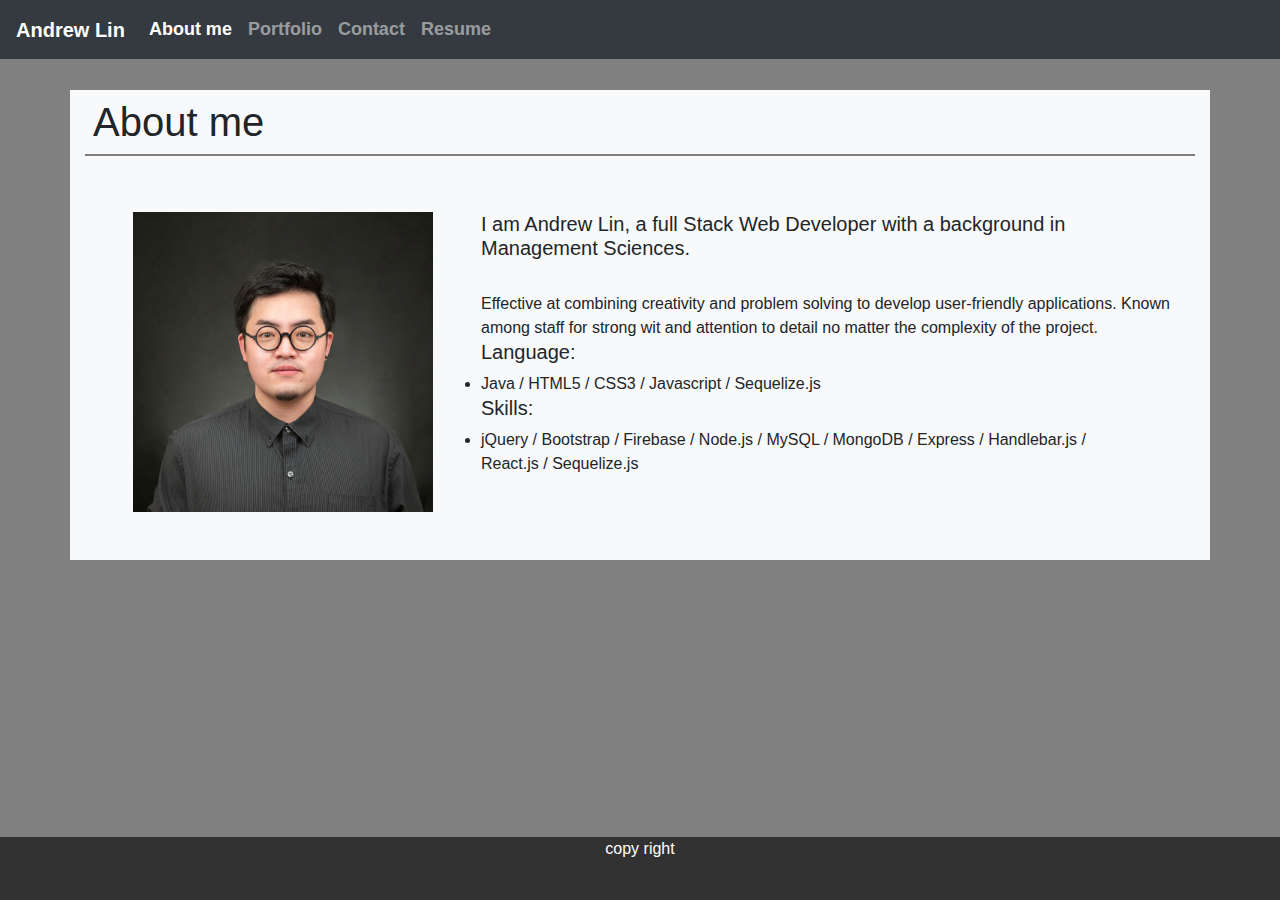
<file: index.html>
<!DOCTYPE html>
<html lang="en">

<head>
    <meta charset="UTF-8">
    <meta name="viewport" content="width=device-width, initial-scale=1.0">
    <meta http-equiv="X-UA-Compatible" content="ie=edge">
    <title>Andrew's About me</title>
    <link rel="stylesheet" href="https://stackpath.bootstrapcdn.com/bootstrap/4.3.1/css/bootstrap.min.css"
        integrity="sha384-ggOyR0iXCbMQv3Xipma34MD+dH/1fQ784/j6cY/iJTQUOhcWr7x9JvoRxT2MZw1T" crossorigin="anonymous">
    <link rel="stylesheet" href="assets/css/style.css">
</head>

<body>
    <header>
        <nav class="navbar navbar-expand-lg navbar-dark bg-dark">
            <a class="navbar-brand" href="#">Andrew Lin</a>
            <button class="navbar-toggler" type="button" data-toggle="collapse" data-target="#navbarNav"
                aria-controls="navbarNav" aria-expanded="false" aria-label="Toggle navigation">
                <span class="navbar-toggler-icon"></span>
            </button>
            <div class="collapse navbar-collapse" id="navbarNav">
                <ul class="navbar-nav">
                    <li class="nav-item active">
                        <a class="nav-link" href="#">About me <span class="sr-only">(current)</span></a>
                    </li>
                    <li class="nav-item">
                        <a class="nav-link" href="portfolio.html">Portfolio</a>
                    </li>
                    <li class="nav-item">
                        <a class="nav-link" href="contact.html">Contact</a>
                    </li>
                    <li class="nav-item">
                        <a class="nav-link" href="https://drive.google.com/file/d/1_GUWhUj2gPuHqQY4znPK4xNn4912MqWx/view?usp=sharing">Resume</a>
                    </li>
                </ul>
            </div>
        </nav>
    </header>
    <div id="spacer">
    </div>
    <div class="container box">
        <div class="row">
            <!-- <div class="col-md-2 col-sm-2"></div> -->
            <div class="col-md-12 col-sm-12 bg-light">
                <div class="row">
                    <div class="col-md-12 col-sm-12">
                        <h1 class="p-2 borderText">About me</h1>
                    </div>
                </div>
                <div class="row">
                    <div class="col-md-12 col-sm-12">
                        <img class="float-left m-5 img-fluid profile-image" src="assets/images/bio.jpg" alt="bad-time">
                        <h5 class="mx-5 mt-5"> I am Andrew Lin, a full Stack Web Developer with a background in
                            Management Sciences.<br><br>
                        </h5>
                        <p>
                            Effective at combining creativity and problem solving to develop user-friendly applications.
                            Known among staff for strong wit and attention to detail no matter the complexity of the
                            project.
                        <p>
                        <h5>Language:</h5>
                        <li class="mr-5"> Java  /  HTML5  /  CSS3  /  Javascript  /  Sequelize.js</li mx-5>
                        <h5>Skills: </h5>
                        <li class="mr-5">jQuery  /  Bootstrap  /  Firebase  /  Node.js  /  MySQL  /  MongoDB  /  Express  /  Handlebar.js  /  React.js  /
                            Sequelize.js</li mx-5>
                    </div>
                </div>


            </div>
        </div>
    </div>
    <div id="spacer">
    </div>
    <footer>
        <p>copy right</p>
    </footer>

    <script src="https://code.jquery.com/jquery-3.3.1.slim.min.js"
        integrity="sha384-q8i/X+965DzO0rT7abK41JStQIAqVgRVzpbzo5smXKp4YfRvH+8abtTE1Pi6jizo" crossorigin="anonymous">
    </script>
    <script src="https://cdnjs.cloudflare.com/ajax/libs/popper.js/1.14.7/umd/popper.min.js"
        integrity="sha384-UO2eT0CpHqdSJQ6hJty5KVphtPhzWj9WO1clHTMGa3JDZwrnQq4sF86dIHNDz0W1" crossorigin="anonymous">
    </script>
    <script src="https://stackpath.bootstrapcdn.com/bootstrap/4.3.1/js/bootstrap.min.js"
        integrity="sha384-JjSmVgyd0p3pXB1rRibZUAYoIIy6OrQ6VrjIEaFf/nJGzIxFDsf4x0xIM+B07jRM" crossorigin="anonymous">
    </script>
</body>

</html>
</file>
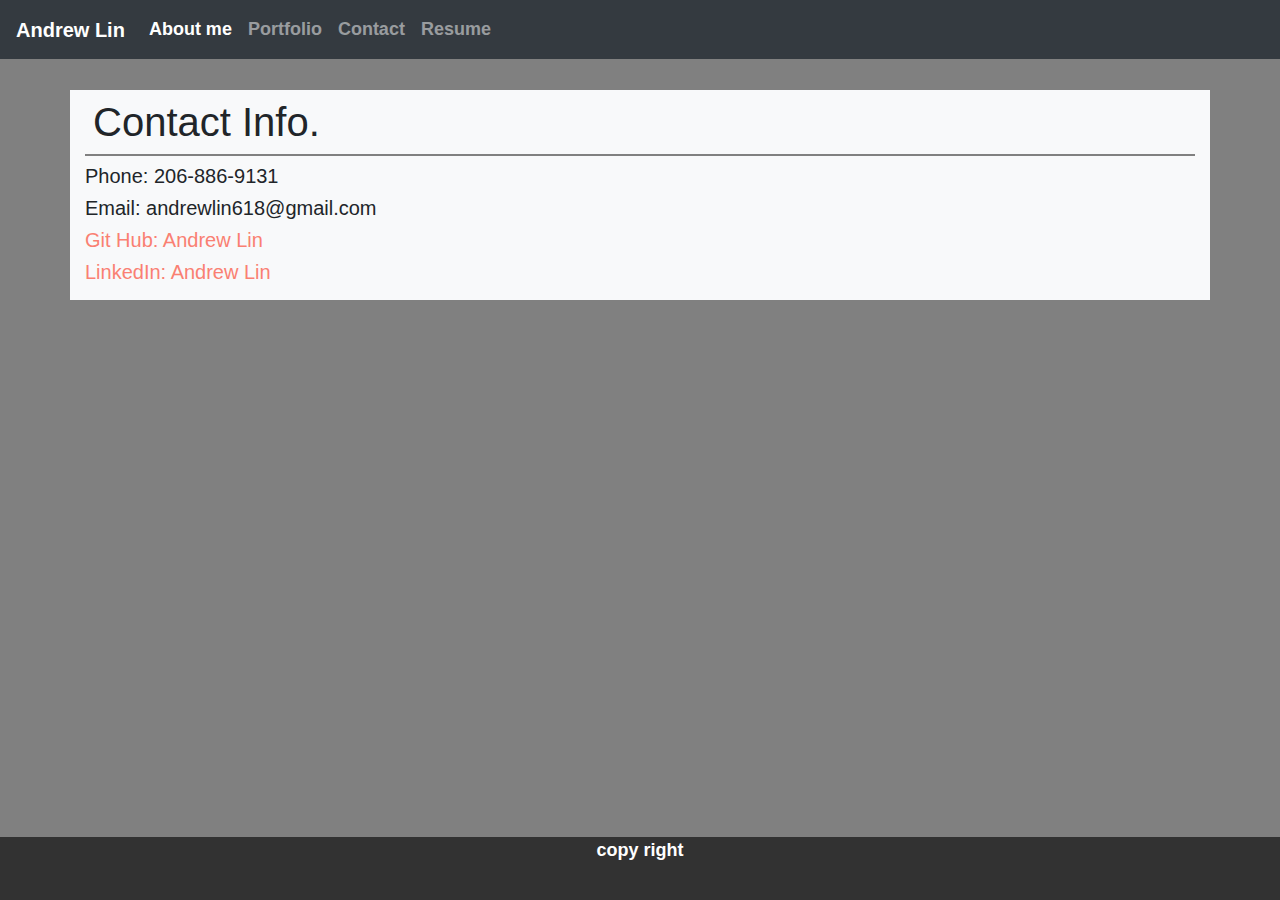
<file: contact.html>
<!DOCTYPE html>
<html lang="en">

<head>
    <meta charset="UTF-8">
    <meta name="viewport" content="width=device-width, initial-scale=1.0">
    <meta http-equiv="X-UA-Compatible" content="ie=edge">
    <title>Andrew's Contact</title>
    <link rel="stylesheet" href="https://stackpath.bootstrapcdn.com/bootstrap/4.3.1/css/bootstrap.min.css"
        integrity="sha384-ggOyR0iXCbMQv3Xipma34MD+dH/1fQ784/j6cY/iJTQUOhcWr7x9JvoRxT2MZw1T" crossorigin="anonymous">
    <link rel="stylesheet" href="assets/css/style.css">
</head>

<body>
    <header>
        <nav class="navbar navbar-expand-lg navbar-dark bg-dark">
            <a class="navbar-brand" href="#">Andrew Lin</a>
            <button class="navbar-toggler" type="button" data-toggle="collapse" data-target="#navbarNav"
                aria-controls="navbarNav" aria-expanded="false" aria-label="Toggle navigation">
                <span class="navbar-toggler-icon"></span>
            </button>
            <div class="collapse navbar-collapse" id="navbarNav">
                <ul class="navbar-nav">
                    <li class="nav-item active">
                        <a class="nav-link" href="index.html">About me <span class="sr-only">(current)</span></a>
                    </li>
                    <li class="nav-item">
                        <a class="nav-link" href="portfolio.html">Portfolio</a>
                    </li>
                    <li class="nav-item">
                        <a class="nav-link" href="#">Contact</a>
                    </li>
                    <li class="nav-item">
                        <a class="nav-link" href="https://drive.google.com/file/d/1_GUWhUj2gPuHqQY4znPK4xNn4912MqWx/view?usp=sharing">Resume</a>
                    </li>
                </ul>
            </div>
        </nav>
    </header>
    <div id="spacer">
    </div>
    <div class="container box">
        <div class="row">
            <!-- <div class="col-md-2 col-sm-2"></div> -->
            <div class="col-md-12 col-sm-12 bg-light">
                <div class="row">
                    <div class="col-md-12 col-sm-12">
                        <h1 class="p-2 borderText">Contact Info.</h1>
                    </div>
                </div>
                <div class="row">
                    <div class="col-md-12 col-sm-12">
                        <form>
                            <div class="form-group">

                            <h5>Phone: 206-886-9131</h5>
                            <h5>Email: andrewlin618@gmail.com</h5>
                            <a href="https://github.com/andrewlin618" target="blank">
                            <h5>Git Hub: Andrew Lin</h5>
                            <a href="https://www.linkedin.com/in/andrewlin618/" target="blank">
                            <h5>LinkedIn: Andrew Lin</h5>

                        </form>
                    </div>


                </div>
            </div>
        </div>
        <div id="spacer">
        </div>
        <footer>
            <p>copy right</p>
        </footer>

        <script src="https://code.jquery.com/jquery-3.3.1.slim.min.js"
            integrity="sha384-q8i/X+965DzO0rT7abK41JStQIAqVgRVzpbzo5smXKp4YfRvH+8abtTE1Pi6jizo"
            crossorigin="anonymous"></script>
        <script src="https://cdnjs.cloudflare.com/ajax/libs/popper.js/1.14.7/umd/popper.min.js"
            integrity="sha384-UO2eT0CpHqdSJQ6hJty5KVphtPhzWj9WO1clHTMGa3JDZwrnQq4sF86dIHNDz0W1"
            crossorigin="anonymous"></script>
        <script src="https://stackpath.bootstrapcdn.com/bootstrap/4.3.1/js/bootstrap.min.js"
            integrity="sha384-JjSmVgyd0p3pXB1rRibZUAYoIIy6OrQ6VrjIEaFf/nJGzIxFDsf4x0xIM+B07jRM"
            crossorigin="anonymous"></script>
</body>

</html>
</file>
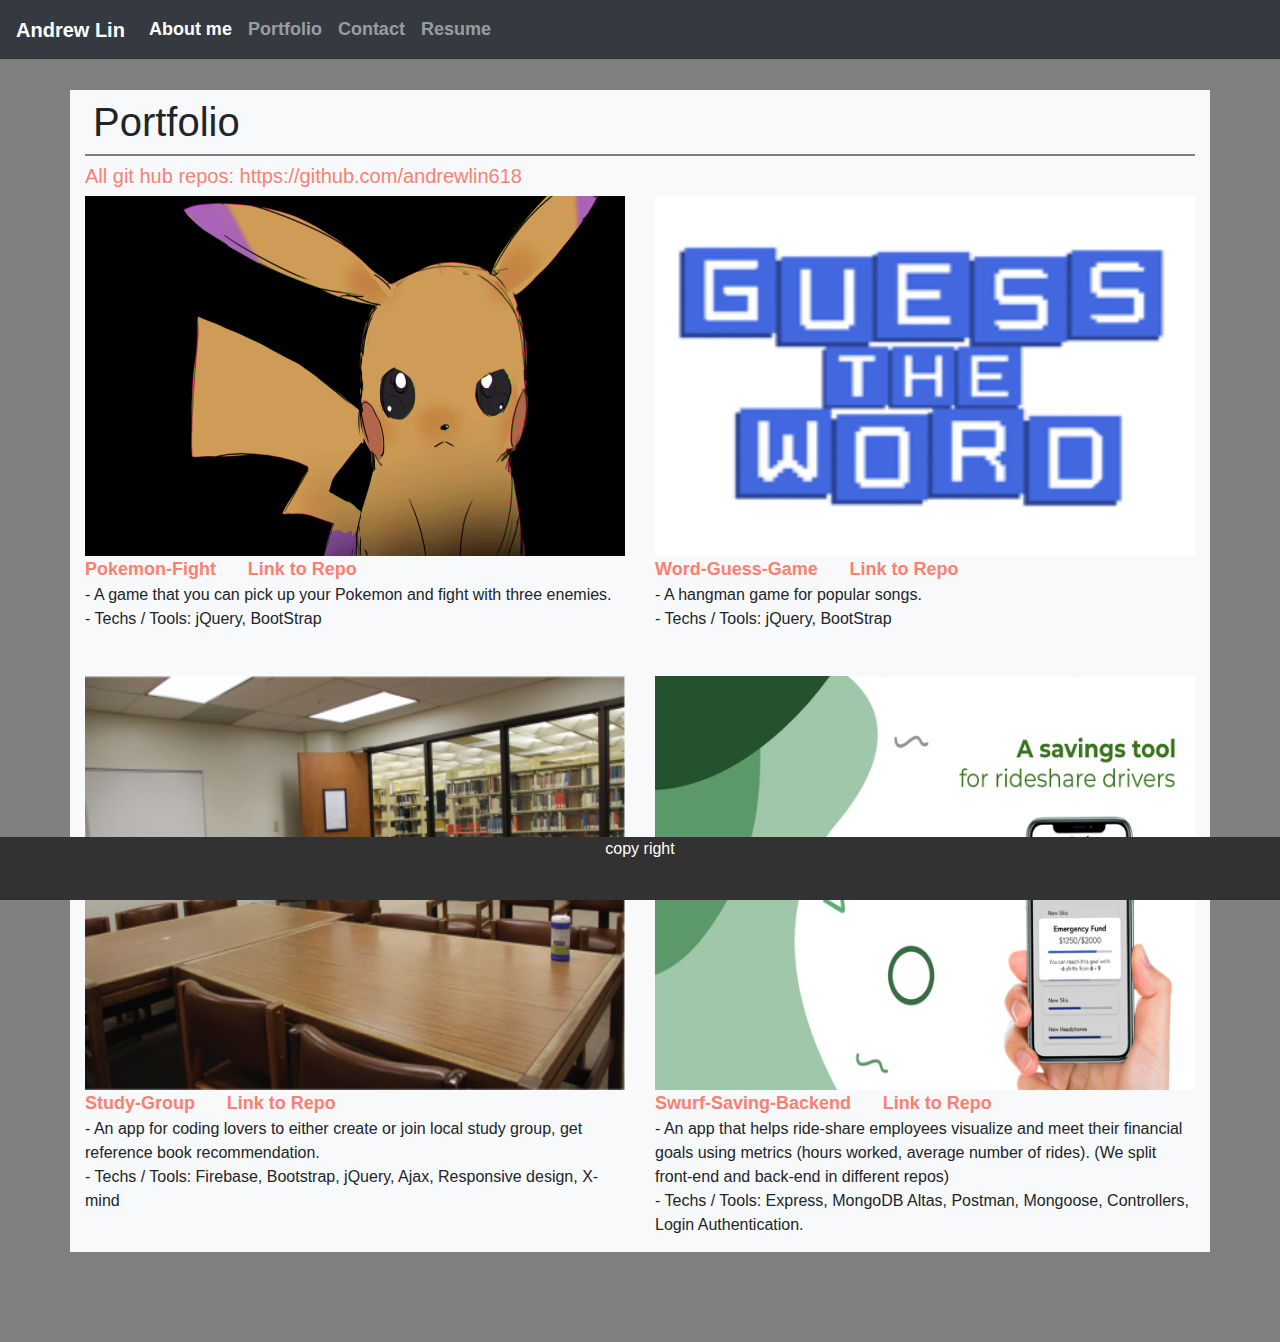
<file: portfolio.html>
<!DOCTYPE html>
<html lang="en">

<head>
    <meta charset="UTF-8">
    <meta name="viewport" content="width=device-width, initial-scale=1.0">
    <meta http-equiv="X-UA-Compatible" content="ie=edge">
    <title>Andrew's Portfolio</title>
    <link rel="stylesheet" href="https://stackpath.bootstrapcdn.com/bootstrap/4.3.1/css/bootstrap.min.css"
        integrity="sha384-ggOyR0iXCbMQv3Xipma34MD+dH/1fQ784/j6cY/iJTQUOhcWr7x9JvoRxT2MZw1T" crossorigin="anonymous">
    <link rel="stylesheet" href="assets/css/style.css">
</head>

<body>
    <header>
        <nav class="navbar navbar-expand-lg navbar-dark bg-dark">
            <a class="navbar-brand" href="#">Andrew Lin</a>
            <button class="navbar-toggler" type="button" data-toggle="collapse" data-target="#navbarNav"
                aria-controls="navbarNav" aria-expanded="false" aria-label="Toggle navigation">
                <span class="navbar-toggler-icon"></span>
            </button>
            <div class="collapse navbar-collapse" id="navbarNav">
                <ul class="navbar-nav">
                    <li class="nav-item active">
                        <a class="nav-link" href="index.html">About me <span class="sr-only">(current)</span></a>
                    </li>
                    <li class="nav-item">
                        <a class="nav-link" href="#">Portfolio</a>
                    </li>
                    <li class="nav-item">
                        <a class="nav-link" href="contact.html">Contact</a>
                    </li>
                    <li class="nav-item">
                        <a class="nav-link" href="https://drive.google.com/file/d/1_GUWhUj2gPuHqQY4znPK4xNn4912MqWx/view?usp=sharing">Resume</a>
                    </li>
                </ul>
            </div>
        </nav>
    </header>
    <div id="spacer">
    </div>
    <div class="container box">
        <div class="row">
            <div class="col-md-12 col-sm-12 bg-light">
                <div class="row">
                    <div class="col-md-12 col-sm-12">
                        <h1 class="p-2 borderText">Portfolio</h1>
                    </div>
                </div>
                <!-- <div class="row">
                    <div class="col-md-6">
                        <img class="img-fluid portfolio-image" src="assets/images/portfolio_1.jpg" alt="sorry">
                        <p class="portfolio-text">photography</p>
                    </div>
                    <div class="col-md-6">
                        <img class="img-fluid portfolio-image" src="assets/images/portfolio_2.jpg" alt="sorry">
                        <p class="portfolio-text">guitar</p>
                    </div>
                </div>
                <div class="row">
                    <div class="col-md-6">
                        <img class="img-fluid portfolio-image" src="assets/images/portfolio_3.jpg" alt="sorry">
                        <p class="portfolio-text">javascript</p>
                    </div>
                    <div class="col-md-6">
                        <img class="img-fluid portfolio-image" src="assets/images/portfolio_4.jpg" alt="sorry">
                        <p class="portfolio-text">java</p>
                    </div>
                </div> -->
                <a href="https://github.com/andrewlin618" target="_blank">
                    <h5>All git hub repos: https://github.com/andrewlin618</h5>
                </a>
                <div class="row">
                    <div class="col-md-6">
                        <img class="img-fluid portfolio-image" src="assets/images/pikaaaaa-chuuuuuuuu.gif"
                                alt="sorry">
                        <a href="https://andrewlin618.github.io/Pokemon-Fight"  target="_blank">
                            Pokemon-Fight
                        </a>&nbsp&nbsp&nbsp&nbsp&nbsp&nbsp<a href="https://github.com/andrewlin618/Pokemon-Fight"  target="_blank">Link to Repo</a>
                        <p>- A game that you can pick up your Pokemon and fight with three enemies.</p>
                        <p>- Techs / Tools: jQuery, BootStrap</p>
                    </div>
                    <div class="col-md-6">
                        <img class="img-fluid portfolio-image" src="assets/images/portfolio_6.jpg" alt="sorry">
                        <a href="https://andrewlin618.github.io/Word-Guess-Game"  target="_blank">
                            Word-Guess-Game
                        </a>&nbsp&nbsp&nbsp&nbsp&nbsp&nbsp<a href="https://github.com/andrewlin618/Word-Guess-Game"  target="_blank">Link to Repo</a>
                        <p>- A hangman game for popular songs.</p>
                        <p>- Techs / Tools: jQuery, BootStrap</p>
                    </div>
                </div>
                <div class="row">
                    <!-- <div class="col-md-6">
                        <a href="https://andrewlin618.github.io/Giftastic/">
                            <img class="img-fluid portfolio-image" src="assets/images/portfolio_7.gif" alt="sorry">
                        </a>
                        <p class="portfolio-text">gif</p>
                    </div> -->
                    <div class="col-md-6">
                        <img class="img-fluid portfolio-image" src="assets/images/portfolio_8.png" alt="sorry">
                        <a href="https://andrewlin618.github.io/Study-Group"  target="_blank">
                            Study-Group
                        </a>&nbsp&nbsp&nbsp&nbsp&nbsp&nbsp<a href="https://github.com/andrewlin618/Study-Group"  target="_blank">Link to Repo</a>
                        <p>- An app for coding lovers to either create or join local study group, get reference book recommendation.</p>
                        <p>- Techs / Tools: Firebase, Bootstrap, jQuery, Ajax, Responsive design, X-mind</p>
                    </div>
                    <!-- <div class="col-md-6">
                        <a href="https://github.com/andrewlin618/liri-node-app/blob/master/README.md">
                            <img class="img-fluid portfolio-image" src="assets/images/portfolio_9.jpg" alt="sorry">
                        </a>
                        <p class="portfolio-text">liri</p>
                    </div> -->
                    <!-- <div class="col-md-6">
                        <a href="https://github.com/andrewlin618/Bamazon/blob/master/README.md">
                            <img class="img-fluid portfolio-image" src="assets/images/portfolio_10.jpg" alt="sorry">
                        </a>
                        <p class="portfolio-text">Bamazon</p>
                    </div> -->
                    <div class="col-md-6">
                        <img class="img-fluid portfolio-image" src="assets/images/portfolio_11.jpg" alt="sorry">
                        <a href="https://swurfapi.herokuapp.com"  target="_blank">
                            Swurf-Saving-Backend
                        </a>&nbsp&nbsp&nbsp&nbsp&nbsp&nbsp<a href="https://github.com/ronak0624/swurf-savings-backend"  target="_blank">Link to Repo</a>
                        <p>- An app that helps ride-share employees visualize and meet their financial goals using metrics (hours worked, average number of rides). (We split front-end and back-end in different repos)
                        </p>
                        <p>- Techs / Tools: Express, MongoDB Altas, Postman, Mongoose, Controllers, Login Authentication.</p>
                    </div>
                </div>
                <br>
            </div>
        </div>
        <div id="spacer">
        </div>
        <footer>
            <p>copy right</p>
        </footer>

        <script src="https://code.jquery.com/jquery-3.3.1.slim.min.js"
            integrity="sha384-q8i/X+965DzO0rT7abK41JStQIAqVgRVzpbzo5smXKp4YfRvH+8abtTE1Pi6jizo" crossorigin="anonymous">
        </script>
        <script src="https://cdnjs.cloudflare.com/ajax/libs/popper.js/1.14.7/umd/popper.min.js"
            integrity="sha384-UO2eT0CpHqdSJQ6hJty5KVphtPhzWj9WO1clHTMGa3JDZwrnQq4sF86dIHNDz0W1" crossorigin="anonymous">
        </script>
        <script src="https://stackpath.bootstrapcdn.com/bootstrap/4.3.1/js/bootstrap.min.js"
            integrity="sha384-JjSmVgyd0p3pXB1rRibZUAYoIIy6OrQ6VrjIEaFf/nJGzIxFDsf4x0xIM+B07jRM" crossorigin="anonymous">
        </script>
</body>

</html>
</file>
<file: assets/css/style.css>
body{
    background-color: gray;
}
p{
    margin-bottom: 0px;
}
header {
    background-color: black;
    position: fixed;
    top: 0;
    left: 0;
    width: 100%;
    z-index: 5;
}

#spacer {
    height: 10vh;
}

footer {
    height: 7vh;
    color:white;
    text-align: center;
    background-color: rgb(50, 50, 50);
    position: fixed;
    bottom: 0;
    left: 0;
    width: 100%
}
.box{
    width: 90%;
    margin: auto;
}

.profile-image {
    max-width: 300px;
}

.portfolio-image {
    width: 100%;
    height: 75%;
}
.portfolio-text {
    text-align: center;
    width: 100%;
    position: relative;
    top:-25%;
    color: white;
    background-color:black;
    line-height:8vh;
    font-size:5vh;
}
.borderText{
    border-bottom: 2px solid gray;
}
.marginButton{
    margin-bottom: 5%;
}
a{
    color:salmon;
    font-weight: bold;
    font-size: 18px;
}
a:hover{
    color:red;
}
</file>
